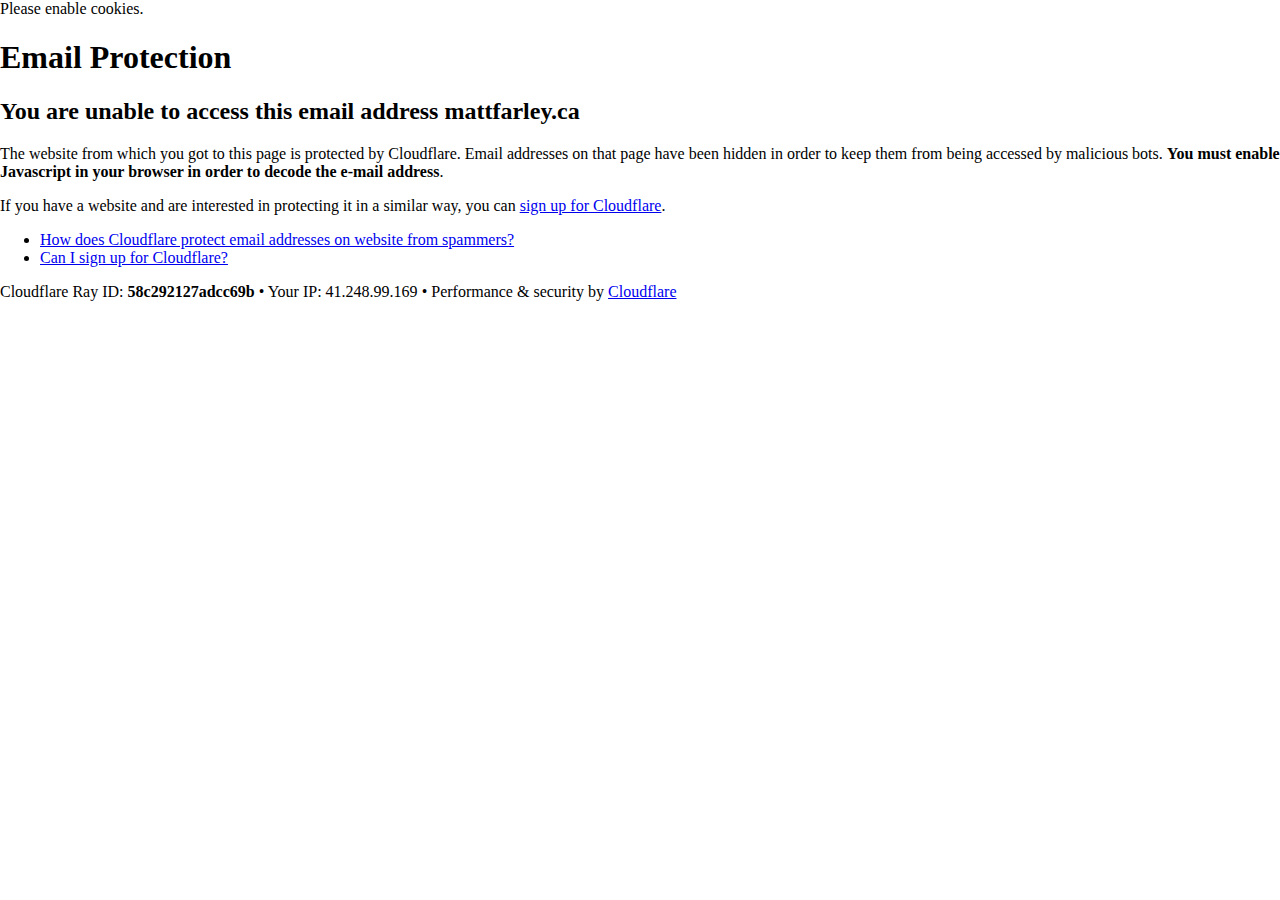
<file: cdn-cgi/l/email-protection.html>
<!DOCTYPE html>
<!--[if lt IE 7]> <html class="no-js ie6 oldie" lang="en-US"> <![endif]-->
<!--[if IE 7]>    <html class="no-js ie7 oldie" lang="en-US"> <![endif]-->
<!--[if IE 8]>    <html class="no-js ie8 oldie" lang="en-US"> <![endif]-->
<!--[if gt IE 8]><!--> <html class="no-js" lang="en-US"> <!--<![endif]-->

<!-- Mirrored from mattfarley.ca/cdn-cgi/l/email-protection by HTTrack Website Copier/3.x [XR&CO'2014], Thu, 30 Apr 2020 16:19:43 GMT -->
<!-- Added by HTTrack --><meta http-equiv="content-type" content="text/html;charset=UTF-8" /><!-- /Added by HTTrack -->
<head>
<title>Email Protection | Cloudflare</title>
<meta charset="UTF-8" />
<meta http-equiv="Content-Type" content="text/html; charset=UTF-8" />
<meta http-equiv="X-UA-Compatible" content="IE=Edge,chrome=1" />
<meta name="robots" content="noindex, nofollow" />
<meta name="viewport" content="width=device-width,initial-scale=1,maximum-scale=1" />
<link rel="stylesheet" id="cf_styles-css" href="https://mattfarley.ca/cdn-cgi/styles/cf.errors.css" type="text/css" media="screen,projection" />
<!--[if lt IE 9]><link rel="stylesheet" id='cf_styles-ie-css' href="/cdn-cgi/styles/cf.errors.ie.css" type="text/css" media="screen,projection" /><![endif]-->
<style type="text/css">body{margin:0;padding:0}</style>


<!--[if gte IE 10]><!--><script type="text/javascript" src="https://mattfarley.ca/cdn-cgi/scripts/zepto.min.js"></script><!--<![endif]-->
<!--[if gte IE 10]><!--><script type="text/javascript" src="https://mattfarley.ca/cdn-cgi/scripts/cf.common.js"></script><!--<![endif]-->



</head>
<body>
  <div id="cf-wrapper">
    <div class="cf-alert cf-alert-error cf-cookie-error" id="cookie-alert" data-translate="enable_cookies">Please enable cookies.</div>
    <div id="cf-error-details" class="cf-error-details-wrapper">
      <div class="cf-wrapper cf-header cf-error-overview">
        <h1 data-translate="block_headline">Email Protection</h1>
        <h2 class="cf-subheadline"><span data-translate="unable_to_access">You are unable to access this email address</span> mattfarley.ca</h2>
      </div><!-- /.header -->

      <div class="cf-section cf-wrapper">
        <div class="cf-columns two">
          <div class="cf-column">
            <p>The website from which you got to this page is protected by Cloudflare. Email addresses on that page have been hidden in order to keep them from being accessed by malicious bots. <strong>You must enable Javascript in your browser in order to decode the e-mail address</strong>.</p>
            <p>If you have a website and are interested in protecting it in a similar way, you can <a href="https://www.cloudflare.com/sign-up?utm_source=email_protection">sign up for Cloudflare</a>.</p>
          </div>

          <div class="cf-column">
            <div class="grid_4">
              <div class="rail">
                  <div class="panel">
                      <ul class="nobullets">
                        <li><a class="modal-link-faq" href="https://support.cloudflare.com/hc/en-us/articles/200170016-What-is-Email-Address-Obfuscation-">How does Cloudflare protect email addresses on website from spammers?</a></li>
                        <li><a class="modal-link-faq" href="https://support.cloudflare.com/hc/en-us/categories/200275218-Getting-Started">Can I sign up for Cloudflare?</a></li>
                    </ul>
                </div>
              </div>
            </div>
          </div>
        </div>
      </div><!-- /.section -->

      <div class="cf-error-footer cf-wrapper">
  <p>
    <span class="cf-footer-item">Cloudflare Ray ID: <strong>58c292127adcc69b</strong></span>
    <span class="cf-footer-separator">&bull;</span>
    <span class="cf-footer-item"><span>Your IP</span>: 41.248.99.169</span>
    <span class="cf-footer-separator">&bull;</span>
    <span class="cf-footer-item"><span>Performance &amp; security by</span> <a href="https://www.cloudflare.com/5xx-error-landing?utm_source=error_footer" id="brand_link" target="_blank">Cloudflare</a></span>
    
  </p>
</div><!-- /.error-footer -->


    </div><!-- /#cf-error-details -->
  </div><!-- /#cf-wrapper -->

  <script type="text/javascript">
  window._cf_translation = {};
  
  
</script>

</body>

<!-- Mirrored from mattfarley.ca/cdn-cgi/l/email-protection by HTTrack Website Copier/3.x [XR&CO'2014], Thu, 30 Apr 2020 16:19:43 GMT -->
</html>
</file>
